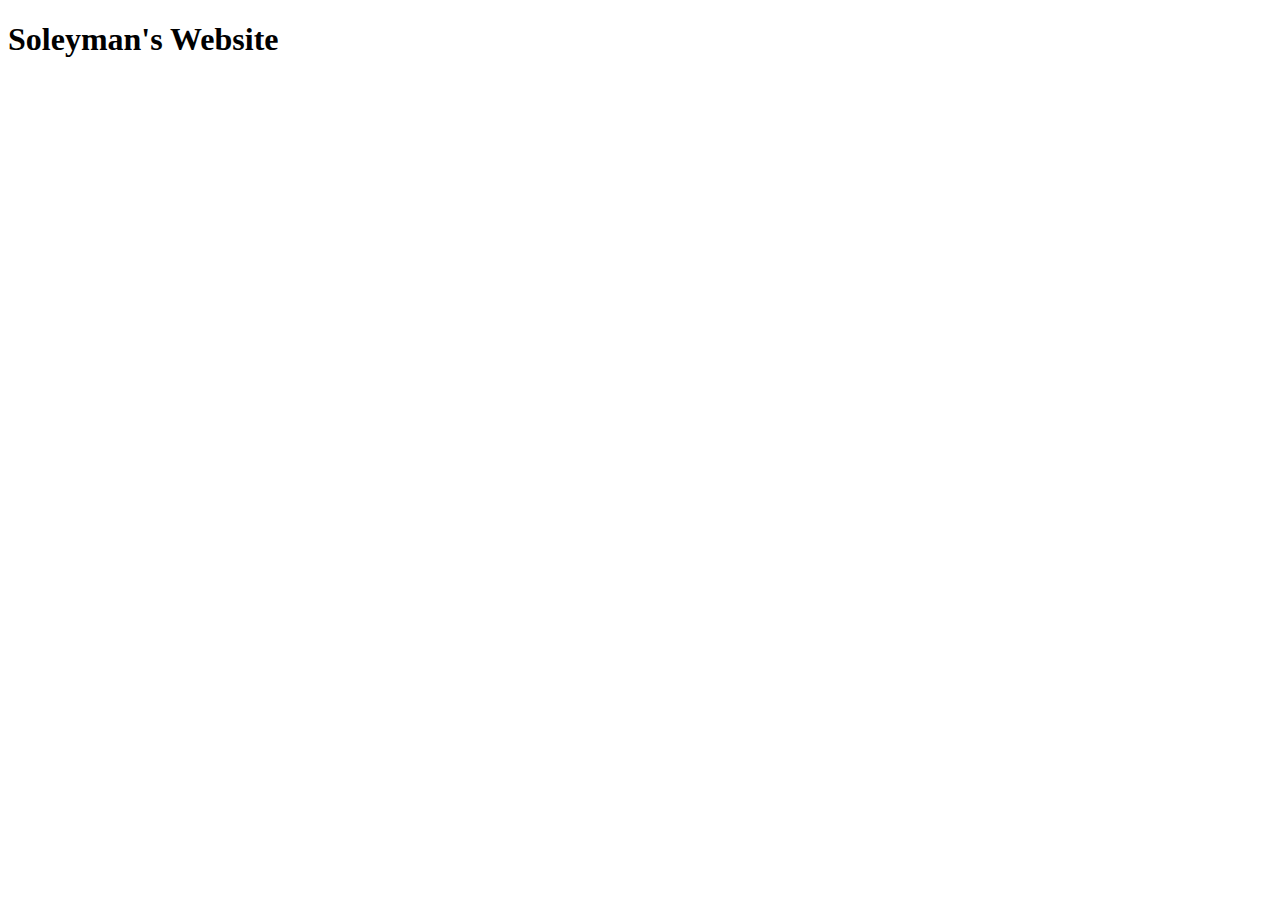
<file: public/index.html>
<!DOCTYPE html>
<html lang="en">
<head>
    <meta charset="UTF-8">
    <meta http-equiv="X-UA-Compatible" content="IE=edge">
    <meta name="viewport" content="width=device-width, initial-scale=1.0">
    <title>Soleyman</title>
    <h1> Soleyman's Website </h1>
</head>
<body>
</html>
</file>
